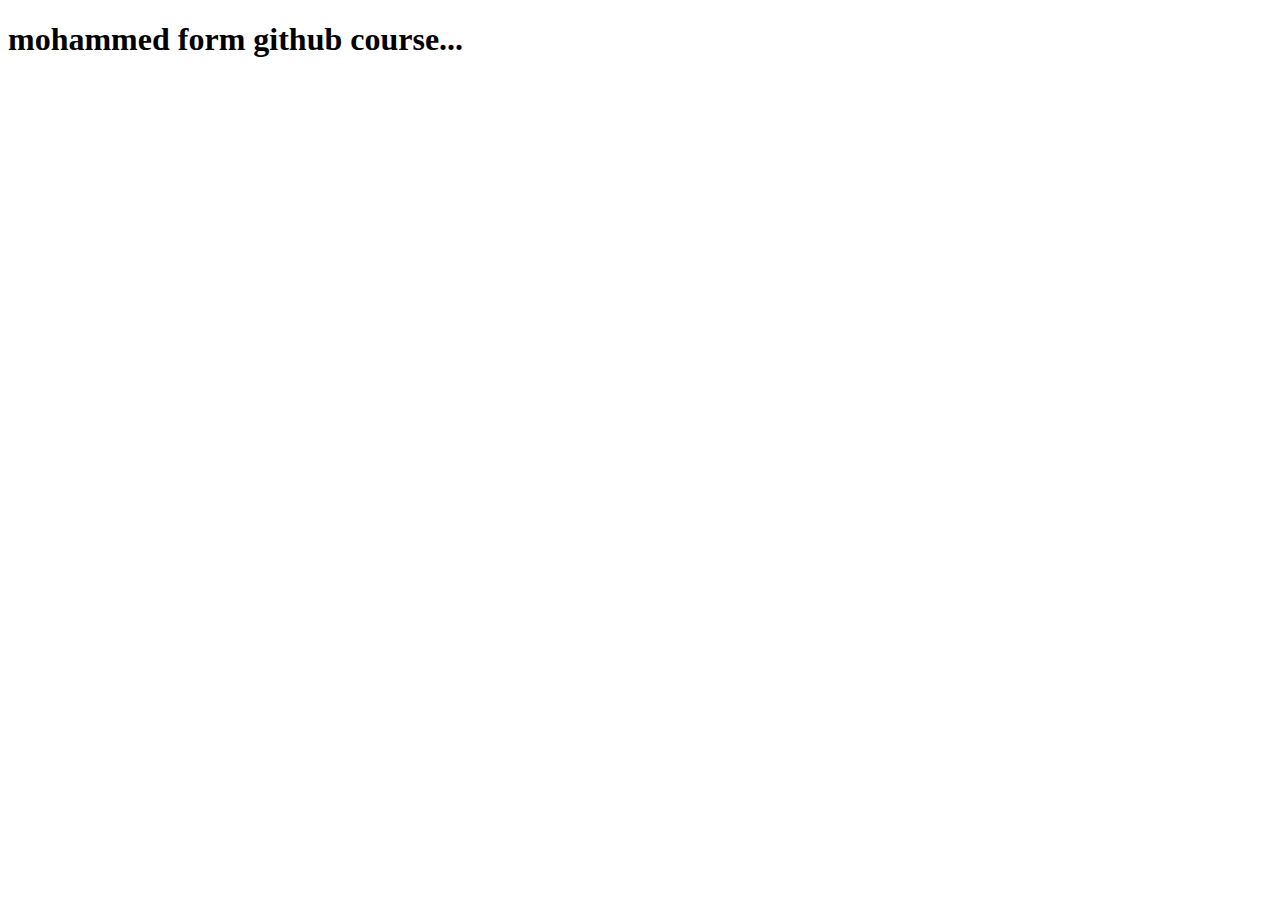
<file: session_1/index.html>
<!DOCTYPE html>
<html lang="en">
<head>
    <meta charset="UTF-8">
    <meta http-equiv="X-UA-Compatible" content="IE=edge">
    <meta name="viewport" content="width=device-width, initial-scale=1.0">
    <title>Document</title>
</head>
<body>
    <h1>mohammed form github course...</h1>
</body>
</html>
</file>
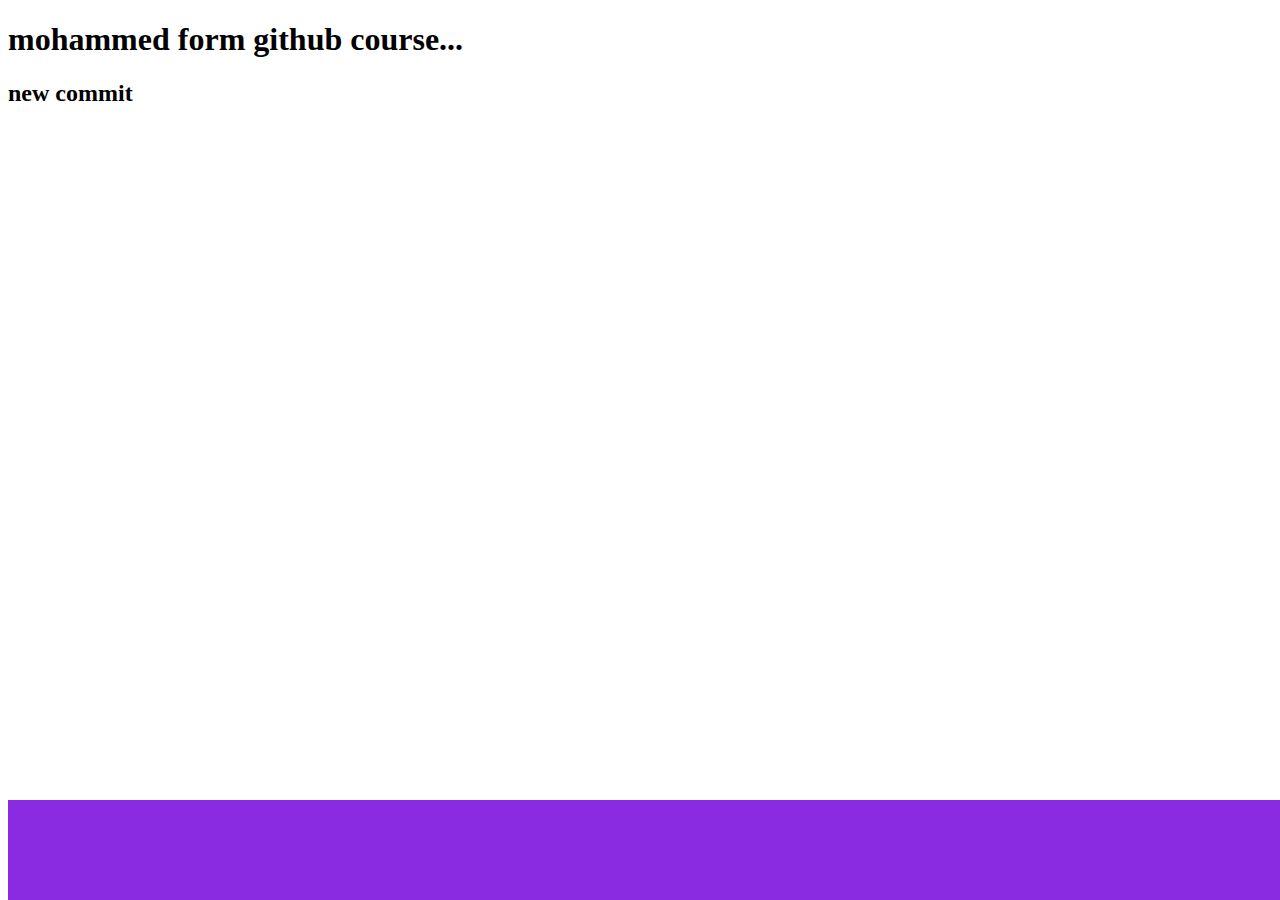
<file: session_1/event.html>
<!DOCTYPE html>
<html lang="en">
<head>
    <meta charset="UTF-8">
    <meta http-equiv="X-UA-Compatible" content="IE=edge">
    <meta name="viewport" content="width=device-width, initial-scale=1.0">
    <link rel="stylesheet" href="style.css">
    <title>Document</title>
</head>
<body>
    <h1>mohammed form github course...</h1>
    <h2>new commit</h2>

    <div id="divs"></div>
    <div id="div_foot"></div>
</html>
</file>
<file: session_1/style.css>
#divs{
    display:inline;
    flex-wrap: wrap;
    /*position: absolute;*/
    justify-content: center;
}

#divs div{
    width: 100px;
    height: 100px;
    background-color: blue;
    margin: 10px;
}



#div_foot{
    background-color: blueviolet;
    position:absolute;
    width: 100%;
    height: 100px;
    margin-top: 10px;
    bottom: 0px;
}


#divs6{
    transition: all .5s .25s;
}

@keyframes rotating{
    form{ transform: rotate(0deg);}
    to{ transform: rotate(360deg);}
}

#divs6:hover{
    width:200px;
    margin-left: 30px;
    animation: rotating 5s linear infinite;
}
</file>
